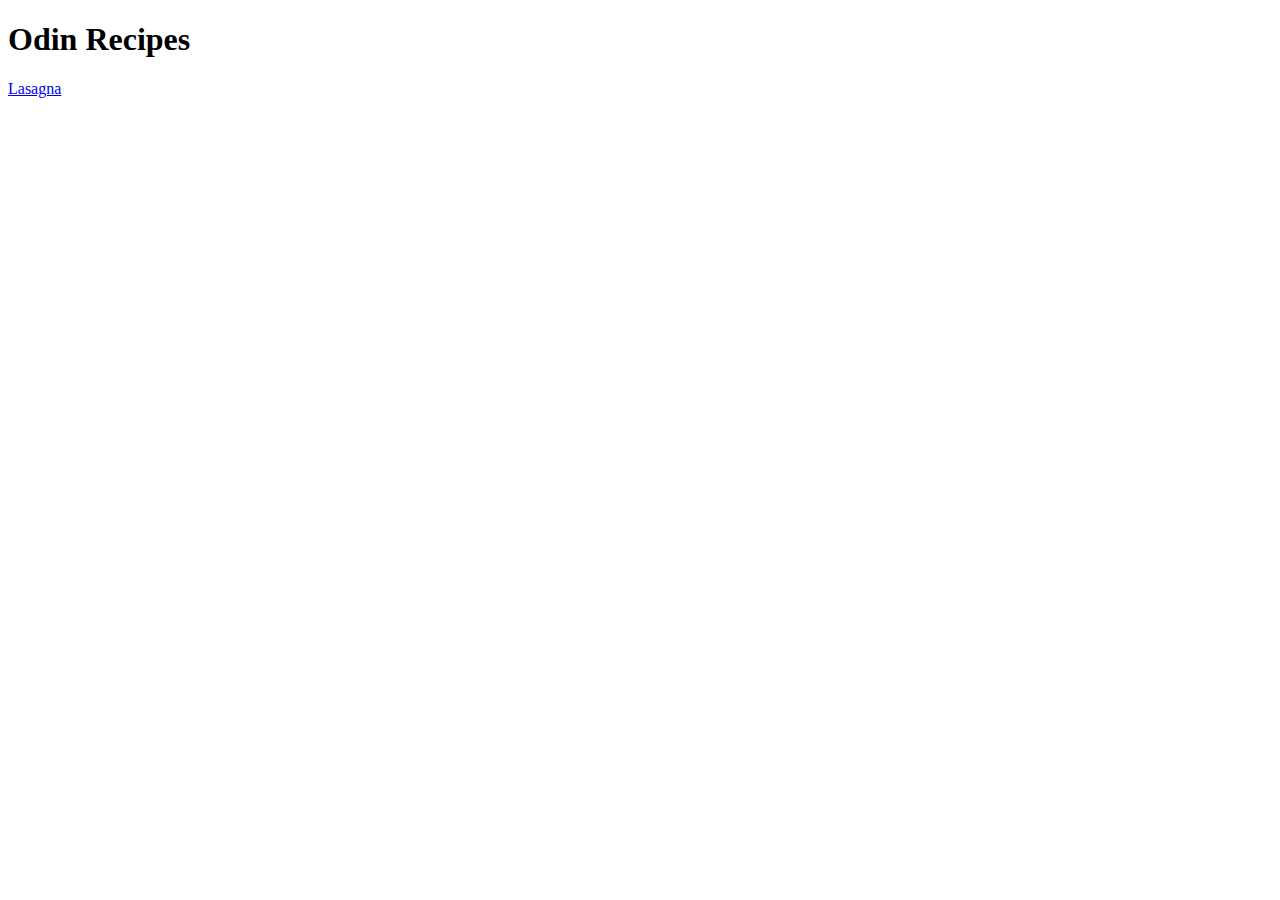
<file: index.html>
<!DOCTYPE html>
<html>
    <head>
        <title>Recipes without the Stories</title>
    </head>

    <body>
        <h1>Odin Recipes</h1>
        <a href="../odin-recipes/recipes/lasagna.html">Lasagna</a>
    </body>
</html>
</file>
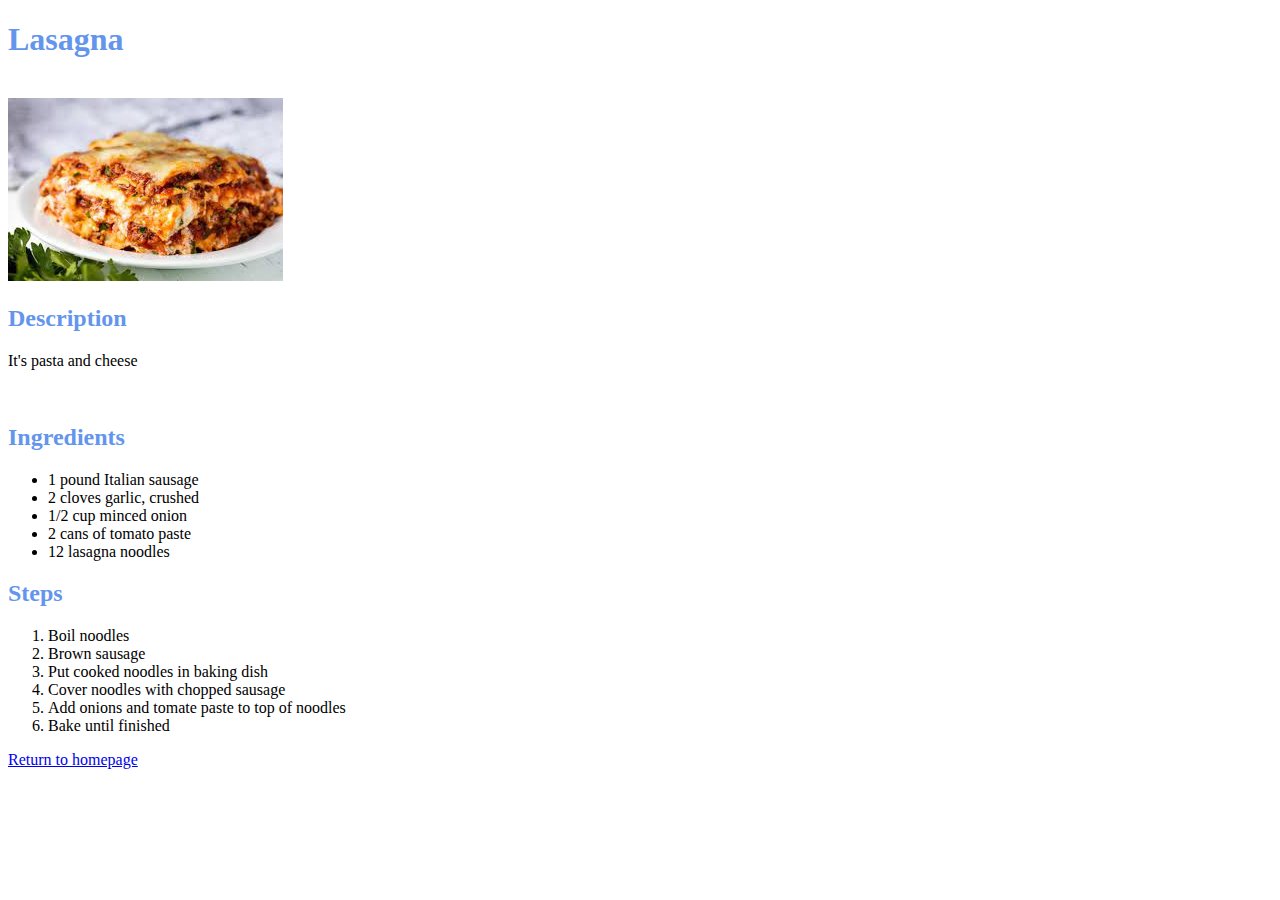
<file: recipes/lasagna.html>
<!DOCTYPE html>
<html>
    <head>
        <link rel="stylesheet" href="../styles.css" />
    </head>

    <body>
        <h1>Lasagna</h1>
        <br>
        <img src="../images/lasagna.jpeg">
        <br>
        <h2>Description</h2>
        <p>It's pasta and cheese</p>
        <br>
        <h2>Ingredients</h2>
        <div>
        <ul>
            <li>1 pound Italian sausage</li>
            <li>2 cloves garlic, crushed</li>
            <li>1/2 cup minced onion</li>
            <li>2 cans of tomato paste</li>
            <li>12 lasagna noodles</li>
        </ul>
        </div>
        <h2>Steps</h2>
        <ol>
            <li>Boil noodles</li>
            <li>Brown sausage</li>
            <li>Put cooked noodles in baking dish</li>
            <li>Cover noodles with chopped sausage</li>
            <li>Add onions and tomate paste to top of noodles</li>
            <li>Bake until finished</li>
        </ol>
        <a href="../index.html">Return to homepage</a>
    </body>
</html>
</file>
<file: styles.css>
h1, h2 {
    color: cornflowerblue;
    background-color: white;
}
</file>
